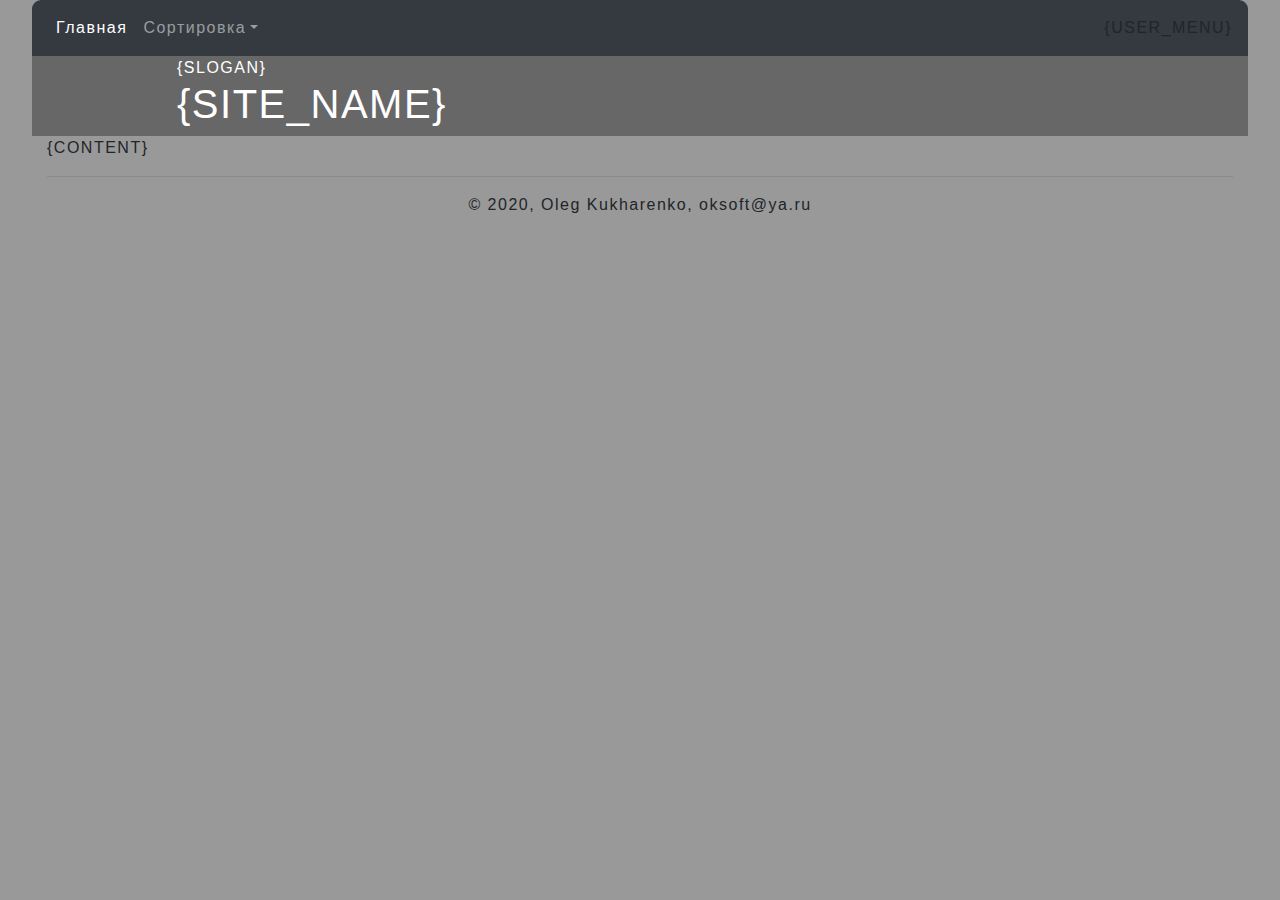
<file: view/index.html>
<!doctype html>
<html lang="en">

<head>
	<meta charset="utf-8">
	<meta name="viewport" content="width=device-width, initial-scale=1, shrink-to-fit=no">
	<meta name='Title' content='{TITLE}'>
	<meta name='Description' content='{DESCRIPTIONS}'>
	<meta name='KeyWords' content='{KEYWORDS}'>
	<meta name='robots' content='index,all'>
	<link rel="shortcut icon" href="/favicon.ico">
	<!-- Bootstrap CSS -->
	<link rel="stylesheet" href="https://maxcdn.bootstrapcdn.com/bootstrap/4.0.0/css/bootstrap.min.css" integrity="sha384-Gn5384xqQ1aoWXA+058RXPxPg6fy4IWvTNh0E263XmFcJlSAwiGgFAW/dAiS6JXm" crossorigin="anonymous">
	<link rel="stylesheet" href="/view/css/main.css" media="all" />  

	<title>{TITLE}</title>
</head>

<body id="body">
	<div class="container-fluid">
		<div class="row">
			<nav class="navbar navbar-expand-lg navbar-dark bg-dark" id="topMenu">

				<button class="navbar-toggler" type="button" data-toggle="collapse" data-target="#navbar1" aria-controls="navbar1" aria-expanded="false" aria-label="Toggle navigation">
					<span class="navbar-toggler-icon"></span>
				</button>

				<div class="collapse navbar-collapse" id="navbar1">
					<ul class="navbar-nav mr-auto">
					
						<li class="nav-item active">
							<a class="nav-link btn-outline-info" href="/">Главная <span class="sr-only">(current)</span></a>
						</li>
						
						<li class="dropdown nav-item">						
							<a class="dropdown-toggle nav-link btn-outline-info" href="#" id="dropdownMenuLink" data-toggle="dropdown" aria-haspopup="true" aria-expanded="false">Сортировка</a>

							<div class="dropdown-menu navbar-dark bg-dark" aria-labelledby="dropdownMenuLink">
								<a class="nav-link btn-outline-info" href="/orderby/name">Имя&nbsp;по&nbsp;возрастанию</a>
								<a class="nav-link btn-outline-info" href="/orderby/name_desc">Имя&nbsp;по&nbsp;убыванию</a>
								<a class="nav-link btn-outline-info" href="/orderby/email">Email&nbsp;по&nbsp;возрастанию</a>
								<a class="nav-link btn-outline-info" href="/orderby/email_desc">Email&nbsp;по&nbsp;убыванию</a>
								<a class="nav-link btn-outline-info" href="/orderby/status">Статус&nbsp;по&nbsp;возрастанию</a>
								<a class="nav-link btn-outline-info" href="/orderby/status_desc">Статус&nbsp;по&nbsp;убыванию</a>								
							</div>						
						</li>
						
					</ul>
					

					<div class="form-inline my-2 my-lg-0">
						{USER_MENU}
					</div >
				</div>
			</nav>
		</div>
		
		
		<div class="row " id="header">
			<div class="col-sm-9 col-md-10">{SLOGAN} <h1>{SITE_NAME}</h1></div>
		</div>
		
		
		{CONTENT}


		<div id="footer">
			<hr>
			© 2020, Oleg Kukharenko, oksoft@ya.ru
		</div>
	</div>
	
	<div id="modal">
		<section>
			<header>
				<span id="modalTitle">Внимание!</span>&nbsp;
			</header>
			<article>
				<span id="modalText">Это модальное окно.</span>&nbsp;
			</article>
			<footer>
			<a class="btn btn-outline-info" onclick="modalOk(1);" > &nbsp; &nbsp; <span id="modalBtn">OK</span> &nbsp; &nbsp; </a>
			</footer>
		</section>
	</div>	

	<script type="text/javascript" src="https://code.jquery.com/jquery-3.2.1.min.js"></script>
	<script src="https://cdnjs.cloudflare.com/ajax/libs/popper.js/1.12.9/umd/popper.min.js" integrity="sha384-ApNbgh9B+Y1QKtv3Rn7W3mgPxhU9K/ScQsAP7hUibX39j7fakFPskvXusvfa0b4Q" crossorigin="anonymous"></script>
	<script src="https://maxcdn.bootstrapcdn.com/bootstrap/4.0.0/js/bootstrap.min.js" integrity="sha384-JZR6Spejh4U02d8jOt6vLEHfe/JQGiRRSQQxSfFWpi1MquVdAyjUar5+76PVCmYl" crossorigin="anonymous"></script>
	<script src="/view/js/site.js"></script>
</body>

</html>
</file>
<file: view/css/main.css>
* {
    margin: 0px;
    padding: 0px;
}
body {
	width: 100%;
    height: 100%;
	background-color: #999;
	font-family: 'Oswald', sans-serif;
	letter-spacing: 1.5px;
}

table {
	font-family: "Lucida Sans Unicode", "Lucida Grande", Sans-Serif;
	font-size: 16px;
	border-collapse: collapse;
}
th, td:first-child {
	background: #AFCDE7;
	color: blue;
	padding: 5px 10px;
}
th, td {
	border-style: solid;
	border-width: 0 1px 1px 0;
	border-color: white;
}
th {
	text-align: center;
}
td {
	background: #D8E6F3;
	padding: 5px 10px;
}



.container-fluid{
	width: 95%;
	margin-top: -10px;
}



#header{
	padding-left: 130px;
	color: #fff;
	background: #676767;
	margin-top: 0px;
}

#topMenu{
	width: 100%;
	border-top-left-radius: 9px;
	border-top-right-radius: 9px;
	margin-top: 10px;
}


#footer{
	text-align: center;
}

.btn-outline-info{
	border-radius: 6px;
}


.hideblock{
	display: none;
}

.login-block{padding : 50px;}
.container{background:#fff; border-radius: 10px; box-shadow:15px 15px 0px rgba(0,0,0,0.1);}
/* .carousel-inner{border-radius:0 10px 10px 0;} */
.carousel-inner{border-radius:0 10px 10px 0; width: 102%;}
.carousel-caption{text-align:left; left:5%;}
.login-sec{padding: 50px 30px; position:relative;}
.login-sec .copy-text{position:absolute; width:80%; bottom:20px; font-size:13px; text-align:center;}
.login-sec .copy-text i{color:#FEB58A;}
.login-sec .copy-text a{color:#E36262;}
.login-sec h2{margin-bottom:30px; font-weight:800; font-size:30px; color: #107284;}
.login-sec h2:after{content:" "; width:100px; height:5px; background:#FEB58A; display:block; margin-top:20px; border-radius:3px; margin-left:auto;margin-right:auto}
.btn-login{background: #107284; color:#fff; font-weight:600;}
.banner-text{width:70%; position:absolute; bottom:40px; padding-left:20px;}
.banner-text h2{color:#fff; font-weight:600;}
.banner-text h2:after{content:" "; width:100px; height:5px; background:#FFF; display:block; margin-top:20px; border-radius:3px;}
.banner-text p{color:#fff;}


#modal {
    position: fixed;
    width: 100%;
	height: 120%;
    top: -20%;
    left: 0px;
    text-align: center;
    background-color: rgba(0, 0, 0, .5);
    z-index: 9999;
	display: none;
}
#modal:after {
    content:'';
    display: inline-block;
    vertical-align: middle;
    width: 1px;
    height: 100%;
    background: transparent;

}
#modal section {
    display: inline-block;
    vertical-align: middle;
    min-width: 30%;
    max-width: 60%;
    background: #fff;
	border-radius: 3px;
    box-shadow: 0px 0px 0px 2px #fff, 2px 2px 5px 2px rgba(0, 0, 0, .6), 0px 0px 30px 0px rgba(0, 0, 0, .6);

}
#modal header {
    position: relative;
    border-top-left-radius: 3px;
    border-top-right-radius: 3px;
    padding: 3px;
    background: #8c5;
    box-shadow: 0px 0px 4px 0px rgba(0, 0, 0, .4) inset;
}
#modal article {
    padding: 10px 15px;
}
#modal footer {
    padding: 10px 15px;
}
</file>
